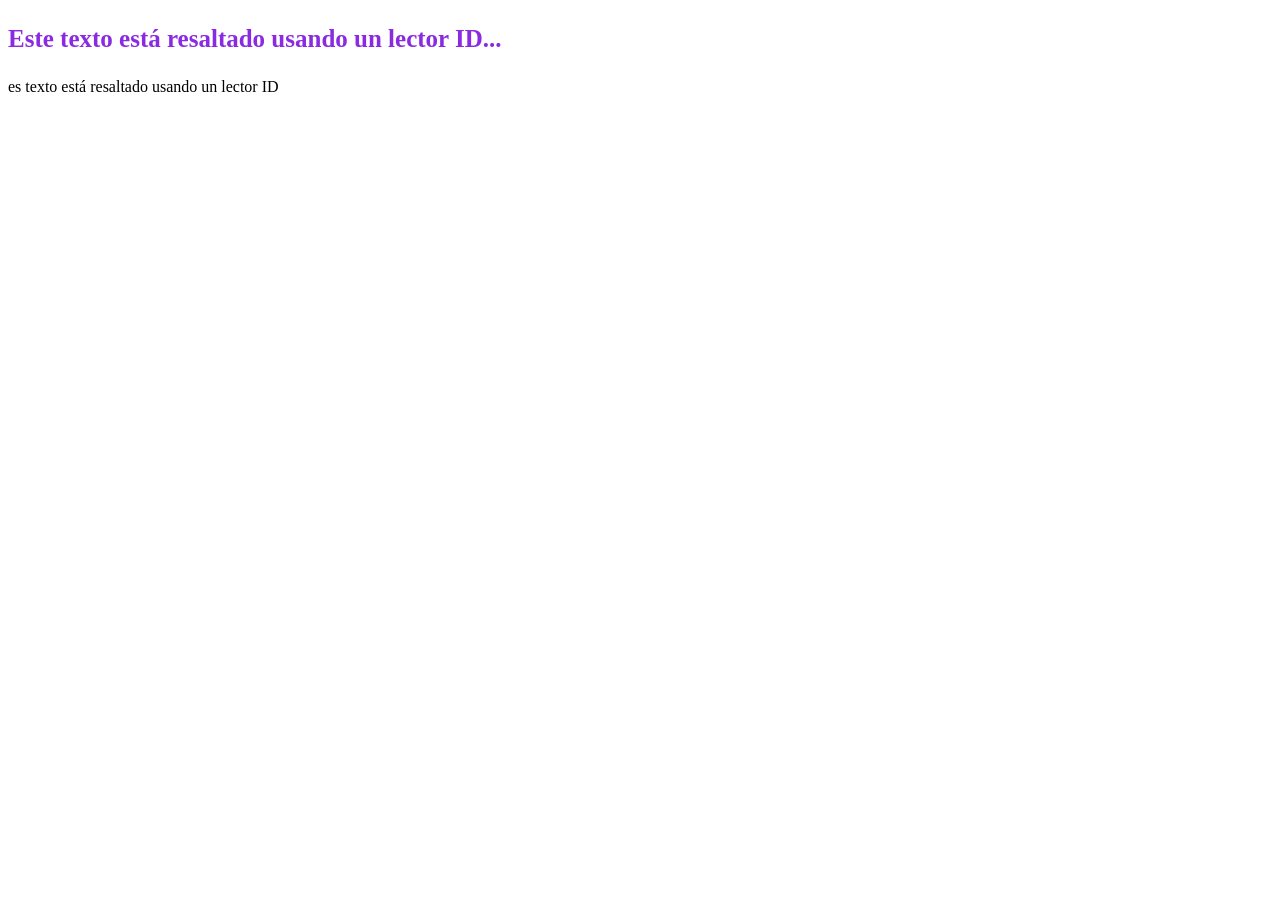
<file: index.html>
<!DOCTYPE html>
<html>
<head>
    <meta charset="UTF-8">
    <meta name="viewport" content="width=device-width, initial-scale=1.0">
    <title>Selector de ID</title>
    <style>
        #resaltado{
            color: blueviolet;
            font-size: 25px;
            font-weight: bold;   
        }
        
    </style>
    <head>
        <body>
            <p id="resaltado">Este texto está resaltado usando un lector ID...</p>
        </body>
    </head>                                        
        <body>
        <p> es texto está resaltado usando un lector ID</p>
        </body>
        </html>
</file>
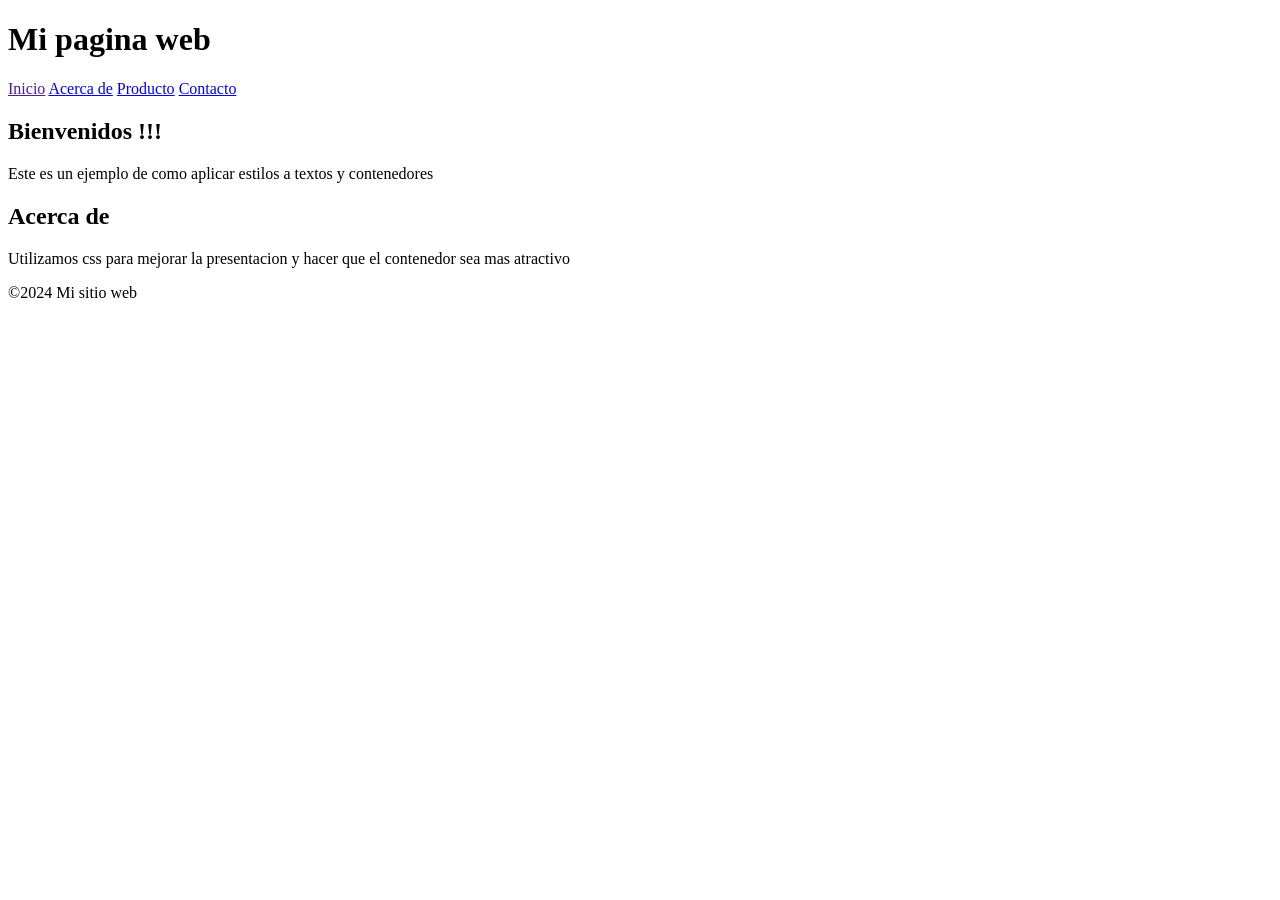
<file: lab.html>
<!DOCTYPE html>
<html lang="en">
    <head>
    <meta charset="UTF-8">
    <meta name="viewport" content="width=device-width, initial-scale=1.0">
    <title>Laboratorio nueve</title>
    <link rel="Estilos.css" rel="stylesheet">                                  
</head>
<body>
    <header>
        <h1>Mi pagina web</h1>
    </header>
    <nav>
        <a href="">Inicio</a>
        <a href="#">Acerca de</a>
        <a href="#">Producto</a>
        <a href="#">Contacto</a>
    </nav>
    <main>
        <div>
            <h2>Bienvenidos !!!</h2>
            <p>Este es un ejemplo de como aplicar estilos a textos y contenedores</p>
            <h2>Acerca de</h2>
            <p>Utilizamos css para mejorar la presentacion y hacer que el contenedor sea mas atractivo</p>
        </div>
    </main>
    <footer>
        <p>
            &copy;2024 Mi sitio web
        </p>
    </footer>
</file>
